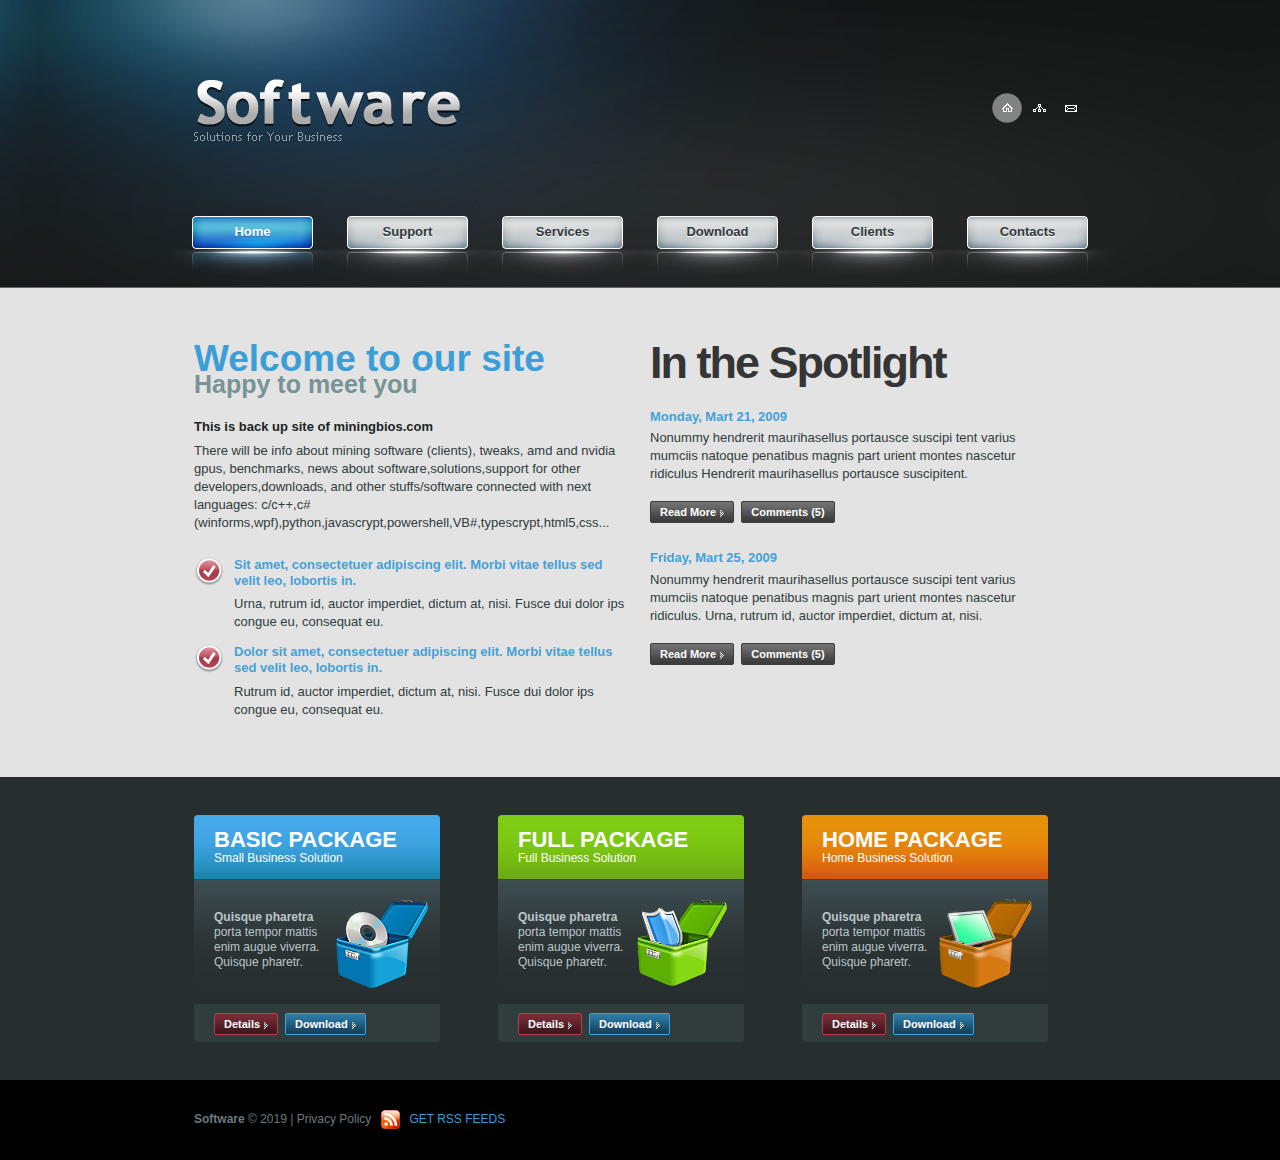
<file: index.html>
<!DOCTYPE html>
<html lang="en">
<head>
  <title></title>
  <meta charset="utf-8">
  <link rel="stylesheet" href="css/reset.css" type="text/css" media="all">
  <link rel="stylesheet" href="css/grid.css" type="text/css" media="all">
  <link rel="stylesheet" href="css/style.css" type="text/css" media="all">
  <!--[if lt IE 7]>
    <script type="text/javascript" src="js/ie_png.js"></script>
    <script type="text/javascript">
        ie_png.fix('.png, .logo img, header nav a, header .extra-navigation a, img.icon');
    </script>
  <![endif]-->
  <!--[if lt IE 9]>
  	<script type="text/javascript" src="js/html5.js"></script>
  <![endif]-->
</head>

<body>
  <!-- header -->
  <header>
    <div class="container_24">
    	<!-- .logo -->
    	<div class="logo">
      	<a href="index.html"><img src="images/logo.png" alt=""></a>
      </div>
    	<!-- /.logo -->
      <!-- .extra-navigation -->
      <ul class="extra-navigation">
      	<li><a href="index.html" class="home current">&nbsp;</a></li>
        <li><a href="#" class="map">&nbsp;</a></li>
        <li><a href="index-5.html" class="mail">&nbsp;</a></li>
      </ul>
      <!-- /.extra-navigation -->
      <nav>
        <ul>
        	<li><a href="index.html" class="current">Home</a></li>
          <li><a href="index-1.html">Support</a></li>
          <li><a href="index-2.html">Services</a></li>
          <li><a href="index-3.html">Download</a></li>
          <li><a href="index-4.html">Clients</a></li>
          <li class="last"><a href="index-5.html">Contacts</a></li>
        </ul>
      </nav>
    </div>
  </header>
  <!-- content -->
  <section id="content">
  	<div class="row-1">
  	  <div class="container_24">
      	<div class="wrapper">
        	<div class="grid_12">
          	<h2>Welcome to our site<span>Happy to meet you</span></h2>
          	<h6>This is back up site of miningbios.com</h6>
          	<p>There will be info about mining software (clients), tweaks, amd and nvidia gpus, benchmarks, news about software,solutions,support for other developers,downloads, and other stuffs/software connected with next languages: c/c++,c# (winforms,wpf),python,javascrypt,powershell,VB#,typescrypt,html5,css...</p>
          	<dl>
              <dt>Sit amet, consectetuer adipiscing elit. Morbi vitae tellus sed velit leo, lobortis in.</dt>
              <dd>Urna, rutrum id, auctor imperdiet, dictum at, nisi. Fusce dui dolor ips congue eu, consequat eu.</dd>
              <dt>Dolor sit amet, consectetuer adipiscing elit. Morbi vitae tellus sed velit leo, lobortis in.</dt>
              <dd>Rutrum id, auctor imperdiet, dictum at, nisi. Fusce dui dolor ips congue eu, consequat eu.</dd>
            </dl>
          </div>
        	<div class="grid_12">
          	<div class="suffix_1">
              <h1>In the Spotlight</h1>
              <ul class="news-list">
              	<li>
                  <h5>Monday, Mart 21, 2009</h5>
                  <p>Nonummy hendrerit maurihasellus portausce suscipi tent varius mumciis natoque penatibus magnis part urient montes nascetur ridiculus Hendrerit maurihasellus portausce suscipitent.</p>
                  <a href="#" class="button"><span>Read More</span></a><a href="#" class="button">Comments (5)</a>
                </li>
                <li>
                  <h5>Friday, Mart 25, 2009</h5>
                  <p>Nonummy hendrerit maurihasellus portausce suscipi tent varius mumciis natoque penatibus magnis part urient montes nascetur ridiculus. Urna, rutrum id, auctor imperdiet, dictum at, nisi.</p>
                  <a href="#" class="button"><span>Read More</span></a><a href="#" class="button">Comments (5)</a>
                </li>
              </ul>
            </div>
          </div>
        </div>
      </div>
  	</div>
  	<div class="row-2">
  	  <div class="container_24">
      	<div class="wrapper">
        	<div class="grid_8">
          	<div class="suffix_1">
            	<!-- .box -->
              <div class="box color1">
                <h3>BASic Package<span>Small Business Solution</span></h3>
                <div class="content">
                  <img src="images/icon1.png" alt="" class="icon">
                  <strong>Quisque pharetra</strong><br />
                  porta tempor mattis enim augue viverra. Quisque pharetr.
                </div>
                <div class="footer">
                  <a href="#" class="button style1"><span>Details</span></a><a href="#" class="button style2"><span>Download</span></a>
                </div>
              </div>
              <!-- /.box -->
            </div>
          </div>
        	<div class="grid_8">
          	<div class="suffix_1">
            	<!-- .box -->
              <div class="box color2">
                <h3>Full Package<span>Full Business Solution</span></h3>
                <div class="content">
                  <img src="images/icon2.png" alt="" class="icon">
                  <strong>Quisque pharetra</strong><br />
                  porta tempor mattis enim augue viverra. Quisque pharetr.
                </div>
                <div class="footer">
                  <a href="#" class="button style1"><span>Details</span></a><a href="#" class="button style2"><span>Download</span></a>
                </div>
              </div>
              <!-- /.box -->
            </div>
          </div>
        	<div class="grid_8">
          	<div class="suffix_1">
            	<!-- .box -->
              <div class="box color3">
                <h3>Home Package<span>Home Business Solution</span></h3>
                <div class="content">
                  <img src="images/icon3.png" alt="" class="icon">
                  <strong>Quisque pharetra</strong><br />
                  porta tempor mattis enim augue viverra. Quisque pharetr.
                </div>
                <div class="footer">
                  <a href="#" class="button style1"><span>Details</span></a><a href="#" class="button style2"><span>Download</span></a>
                </div>
              </div>
              <!-- /.box -->
            </div>
          </div>
        </div>
      </div>
  	</div>
  </section>
  <!-- footer -->
  <footer>
    <div class="container_24">
    	<div class="wrapper">
    	  <div class="grid_24"> <div class="one"><strong>Software</strong> &copy; 2019 | <a href="index-6.html">Privacy Policy</a> &nbsp; <a href="#" class="rss">GET RSS FEEDS</a></div></div>
    	</div>
    </div>
  </footer>
</body>
</html>
</file>
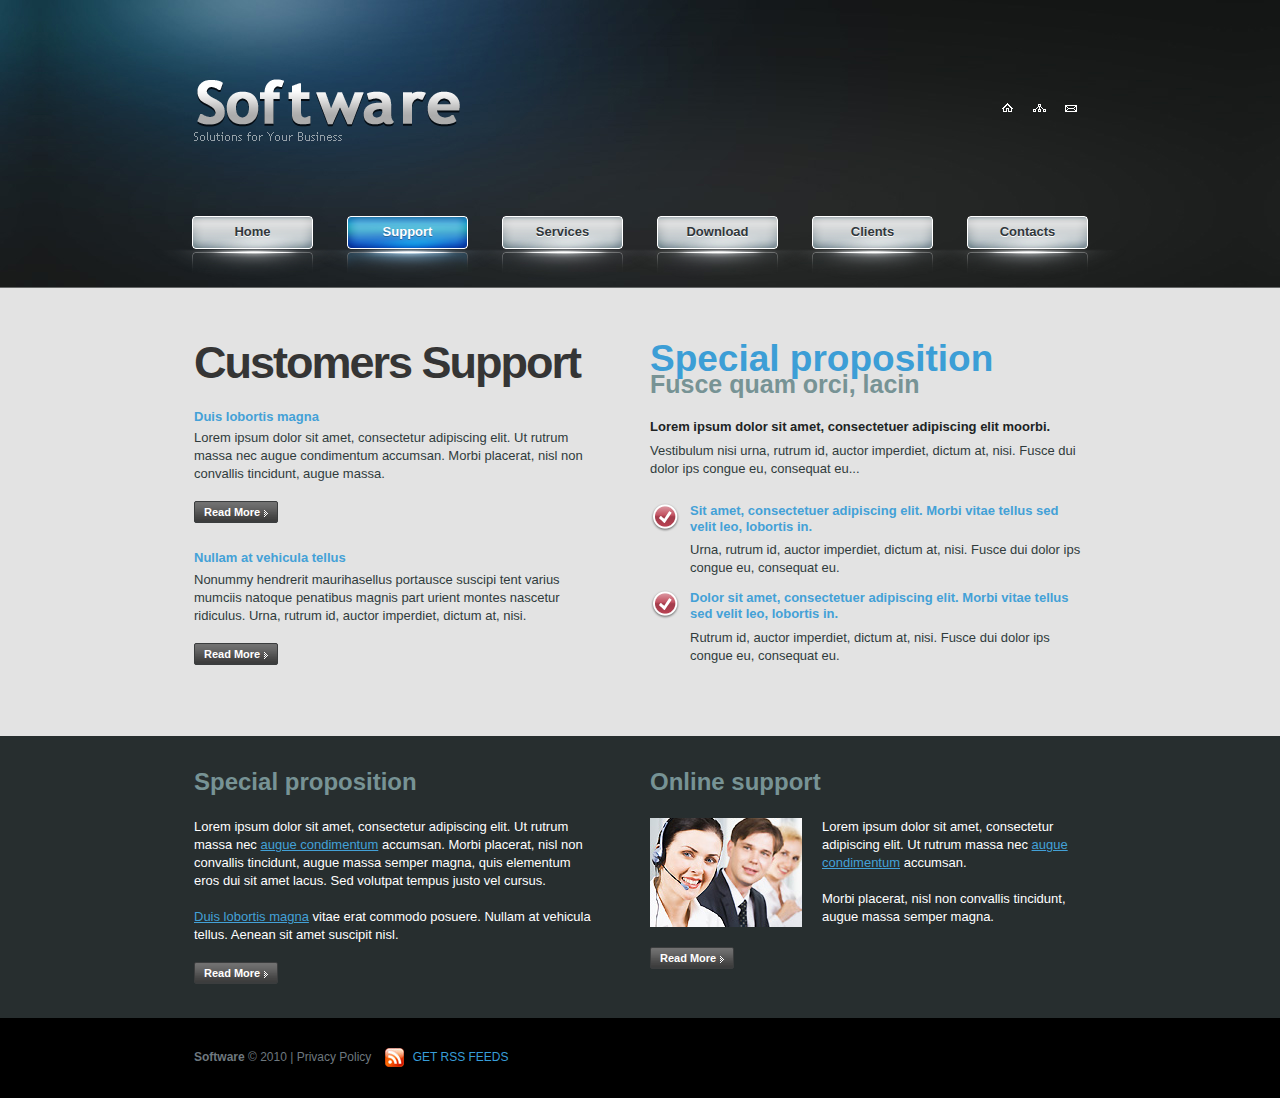
<file: index-1.html>
<!DOCTYPE html>
<html lang="en">
<head>
  <title></title>
  <meta charset="utf-8">
  <link rel="stylesheet" href="css/reset.css" type="text/css" media="all">
  <link rel="stylesheet" href="css/grid.css" type="text/css" media="all">
  <link rel="stylesheet" href="css/style.css" type="text/css" media="all">
  <!--[if lt IE 7]>
    <script type="text/javascript" src="js/ie_png.js"></script>
    <script type="text/javascript">
        ie_png.fix('.png, .logo img, header nav a, header .extra-navigation a, img.icon');
    </script>
  <![endif]-->
  <!--[if lt IE 9]>
  	<script type="text/javascript" src="js/html5.js"></script>
  <![endif]-->
</head>

<body>
  <!-- header -->
  <header>
    <div class="container_24">
    	<!-- .logo -->
    	<div class="logo">
      	<a href="index.html"><img src="images/logo.png" alt=""></a>
      </div>
    	<!-- /.logo -->
      <!-- .extra-navigation -->
      <ul class="extra-navigation">
      	<li><a href="index.html" class="home">&nbsp;</a></li>
        <li><a href="#" class="map">&nbsp;</a></li>
        <li><a href="index-5.html" class="mail">&nbsp;</a></li>
      </ul>
      <!-- /.extra-navigation -->
      <nav>
        <ul>
        	<li><a href="index.html">Home</a></li>
          <li><a href="index-1.html" class="current">Support</a></li>
          <li><a href="index-2.html">Services</a></li>
          <li><a href="index-3.html">Download</a></li>
          <li><a href="index-4.html">Clients</a></li>
          <li class="last"><a href="index-5.html">Contacts</a></li>
        </ul>
      </nav>
    </div>
  </header>
  <!-- content -->
  <section id="content">
  	<div class="row-1">
  	  <div class="container_24">
      	<div class="wrapper">
        	<div class="grid_12">
          	<div class="suffix_1">
              <h1>Customers Support</h1>
              <ul class="news-list">
              	<li>
                  <h5>Duis lobortis magna</h5>
                  <p>Lorem ipsum dolor sit amet, consectetur adipiscing elit. Ut rutrum massa nec augue condimentum accumsan. Morbi placerat, nisl non convallis tincidunt, augue massa.</p>
                  <a href="#" class="button"><span>Read More</span></a>
                </li>
                <li>
                  <h5>Nullam at vehicula tellus</h5>
                  <p>Nonummy hendrerit maurihasellus portausce suscipi tent varius mumciis natoque penatibus magnis part urient montes nascetur ridiculus. Urna, rutrum id, auctor imperdiet, dictum at, nisi.</p>
                  <a href="#" class="button"><span>Read More</span></a>
                </li>
              </ul>
            </div>
          </div>
          <div class="grid_12">
          	<h2>Special proposition<span>Fusce quam orci, lacin</span></h2>
            <h6>Lorem ipsum dolor sit amet, consectetuer adipiscing elit moorbi.</h6>
            <p>Vestibulum nisi urna, rutrum id, auctor imperdiet, dictum at, nisi. Fusce dui dolor ips congue eu, consequat eu...</p>
            <dl>
              <dt>Sit amet, consectetuer adipiscing elit. Morbi vitae tellus sed velit leo, lobortis in.</dt>
              <dd>Urna, rutrum id, auctor imperdiet, dictum at, nisi. Fusce dui dolor ips congue eu, consequat eu.</dd>
              <dt>Dolor sit amet, consectetuer adipiscing elit. Morbi vitae tellus sed velit leo, lobortis in.</dt>
              <dd>Rutrum id, auctor imperdiet, dictum at, nisi. Fusce dui dolor ips congue eu, consequat eu.</dd>
            </dl>
          </div>
        </div>
      </div>
  	</div>
  	<div class="row-2">
  	  <div class="container_24">
      	<div class="wrapper">
      	  <div class="grid_12">
          	<div class="suffix_1">
              <h3>Special proposition</h3>
              <p>Lorem ipsum dolor sit amet, consectetur adipiscing elit. Ut rutrum massa nec <a href="#">augue condimentum</a> accumsan. Morbi placerat, nisl non convallis tincidunt, augue massa semper magna, quis elementum eros dui sit amet lacus. Sed volutpat tempus justo vel cursus.</p> 
              <p><a href="#">Duis lobortis magna</a> vitae erat commodo posuere. Nullam at vehicula tellus. Aenean sit amet suscipit nisl. </p>
              <a href="#" class="button"><span>Read More</span></a>
            </div>
          </div>
      	  <div class="grid_12">
          	<h3>Online support</h3>
            <!-- .img-box -->
            <div class="img-box">
            	<img src="images/2page-img1.jpg" alt="">
              <p>Lorem ipsum dolor sit amet, consectetur adipiscing elit. Ut rutrum massa nec <a href="#">augue condimentum</a> accumsan.</p>
              Morbi placerat, nisl non convallis tincidunt, augue massa semper magna.
            </div>
            <!-- /.img-box -->
            <a href="#" class="button"><span>Read More</span></a>
          </div>
      	</div>
      </div>
  	</div>
  </section>
  <!-- footer -->
  <footer>
    <div class="container_24">
    	<div class="wrapper">
    	    <div class="grid_24"> <div class="one">
        	<strong>Software</strong> &copy; 2010 | <a href="index-6.html">Privacy Policy</a> &nbsp; &nbsp;<a href="#" class="rss">GET RSS FEEDS</a>
        </div></div>
    	</div>
    </div>
  </footer>
</body>
</html>
</file>
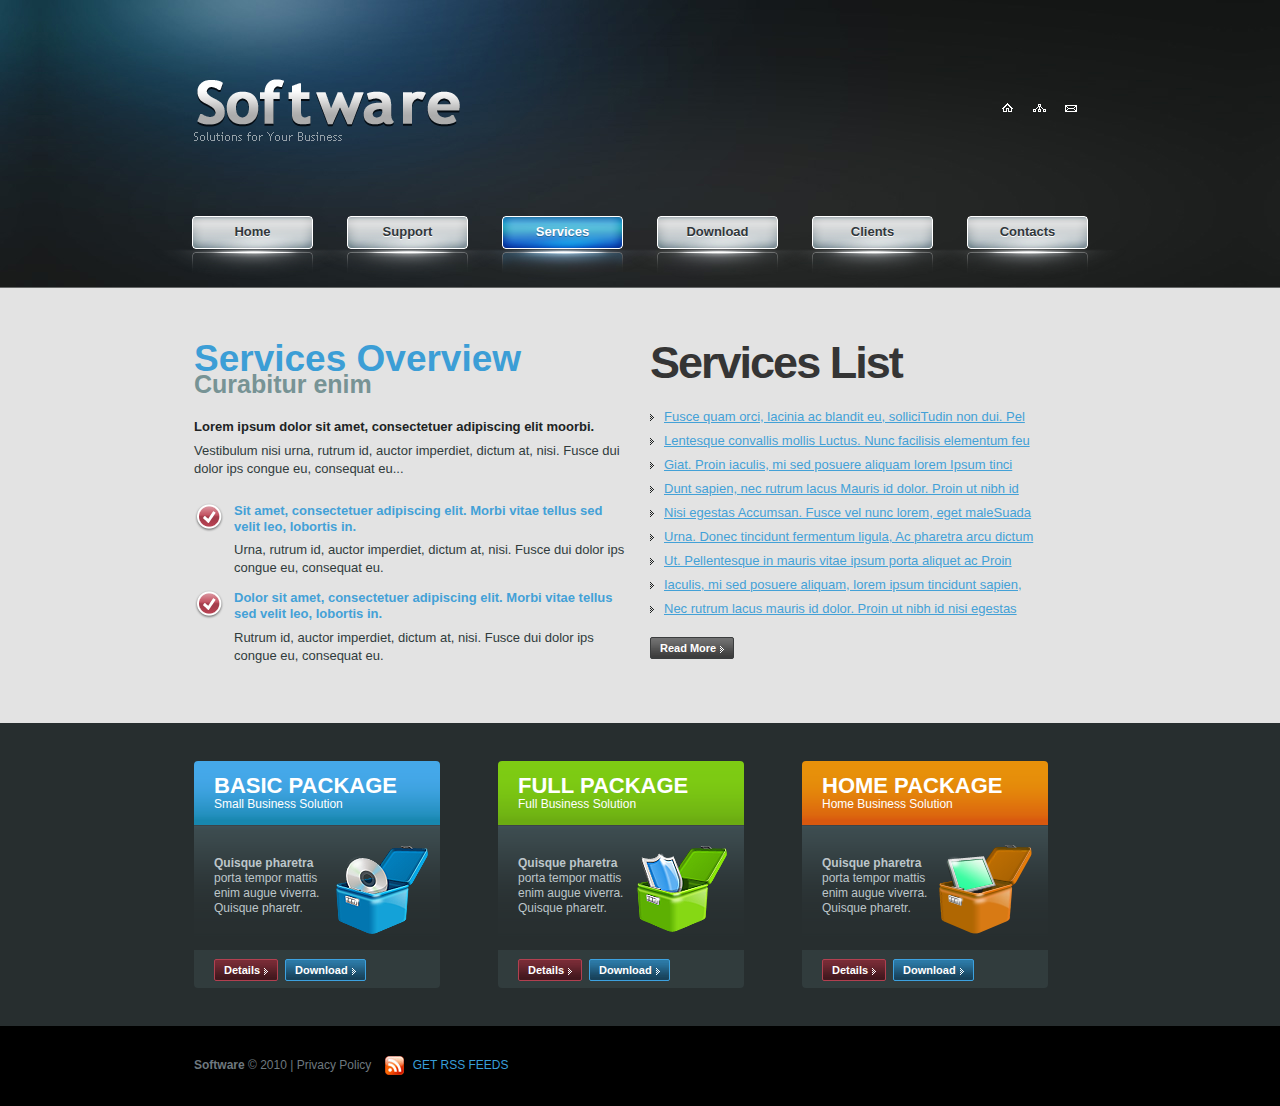
<file: index-2.html>
<!DOCTYPE html>
<html lang="en">
<head>
  <title></title>
  <meta charset="utf-8">
  <link rel="stylesheet" href="css/reset.css" type="text/css" media="all">
  <link rel="stylesheet" href="css/grid.css" type="text/css" media="all">
  <link rel="stylesheet" href="css/style.css" type="text/css" media="all">
  <!--[if lt IE 7]>
    <script type="text/javascript" src="js/ie_png.js"></script>
    <script type="text/javascript">
        ie_png.fix('.png, .logo img, header nav a, header .extra-navigation a, img.icon');
    </script>
  <![endif]-->
  <!--[if lt IE 9]>
  	<script type="text/javascript" src="js/html5.js"></script>
  <![endif]-->
</head>

<body>
  <!-- header -->
  <header>
    <div class="container_24">
    	<!-- .logo -->
    	<div class="logo">
      	<a href="index.html"><img src="images/logo.png" alt=""></a>
      </div>
    	<!-- /.logo -->
      <!-- .extra-navigation -->
      <ul class="extra-navigation">
      	<li><a href="index.html" class="home">&nbsp;</a></li>
        <li><a href="#" class="map">&nbsp;</a></li>
        <li><a href="index-5.html" class="mail">&nbsp;</a></li>
      </ul>
      <!-- /.extra-navigation -->
      <nav>
        <ul>
        	<li><a href="index.html">Home</a></li>
          <li><a href="index-1.html">Support</a></li>
          <li><a href="index-2.html" class="current">Services</a></li>
          <li><a href="index-3.html">Download</a></li>
          <li><a href="index-4.html">Clients</a></li>
          <li class="last"><a href="index-5.html">Contacts</a></li>
        </ul>
      </nav>
    </div>
  </header>
  <!-- content -->
  <section id="content">
  	<div class="row-1">
  	  <div class="container_24">
      	<div class="wrapper">
        	<div class="grid_12">
          	<h2>Services Overview<span>Curabitur enim</span></h2>
            <h6>Lorem ipsum dolor sit amet, consectetuer adipiscing elit moorbi.</h6>
            <p>Vestibulum nisi urna, rutrum id, auctor imperdiet, dictum at, nisi. Fusce dui dolor ips congue eu, consequat eu...</p>
            <dl>
              <dt>Sit amet, consectetuer adipiscing elit. Morbi vitae tellus sed velit leo, lobortis in.</dt>
              <dd>Urna, rutrum id, auctor imperdiet, dictum at, nisi. Fusce dui dolor ips congue eu, consequat eu.</dd>
              <dt>Dolor sit amet, consectetuer adipiscing elit. Morbi vitae tellus sed velit leo, lobortis in.</dt>
              <dd>Rutrum id, auctor imperdiet, dictum at, nisi. Fusce dui dolor ips congue eu, consequat eu.</dd>
            </dl>
          </div>
        	<div class="grid_12">
          	<div class="suffix_1">
              <h1>Services List</h1>
              <ul class="list1">
              	<li><a href="#">Fusce quam orci, lacinia ac blandit eu, solliciTudin non dui. Pel</a></li>
                <li><a href="#">Lentesque convallis mollis Luctus. Nunc facilisis elementum feu</a></li>
                <li><a href="#">Giat. Proin iaculis, mi sed posuere aliquam lorem Ipsum tinci</a></li>
                <li><a href="#">Dunt sapien, nec rutrum lacus Mauris id dolor. Proin ut nibh id</a></li>
                <li><a href="#">Nisi egestas Accumsan. Fusce vel nunc lorem, eget maleSuada</a></li>
                <li><a href="#">Urna. Donec tincidunt fermentum ligula, Ac pharetra arcu dictum</a></li>
                <li><a href="#">Ut. Pellentesque in mauris vitae ipsum porta aliquet ac Proin</a></li>
                <li><a href="#">Iaculis, mi sed posuere aliquam, lorem ipsum tincidunt sapien,</a></li>
                <li><a href="#">Nec rutrum lacus mauris id dolor. Proin ut nibh id nisi egestas</a></li>
              </ul>
              <a href="#" class="button"><span>Read More</span></a>
            </div>
          </div>
        </div>
      </div>
  	</div>
  	<div class="row-2">
  	  <div class="container_24">
      	<div class="wrapper">
        	<div class="grid_8">
          	<div class="suffix_1">
            	<!-- .box -->
              <div class="box color1">
                <h3>BASic Package<span>Small Business Solution</span></h3>
                <div class="content">
                  <img src="images/icon1.png" alt="" class="icon">
                  <strong>Quisque pharetra</strong><br />
                  porta tempor mattis enim augue viverra. Quisque pharetr.
                </div>
                <div class="footer">
                  <a href="#" class="button style1"><span>Details</span></a><a href="#" class="button style2"><span>Download</span></a>
                </div>
              </div>
              <!-- /.box -->
            </div>
          </div>
        	<div class="grid_8">
          	<div class="suffix_1">
            	<!-- .box -->
              <div class="box color2">
                <h3>Full Package<span>Full Business Solution</span></h3>
                <div class="content">
                  <img src="images/icon2.png" alt="" class="icon">
                  <strong>Quisque pharetra</strong><br />
                  porta tempor mattis enim augue viverra. Quisque pharetr.
                </div>
                <div class="footer">
                  <a href="#" class="button style1"><span>Details</span></a><a href="#" class="button style2"><span>Download</span></a>
                </div>
              </div>
              <!-- /.box -->
            </div>
          </div>
        	<div class="grid_8">
          	<div class="suffix_1">
            	<!-- .box -->
              <div class="box color3">
                <h3>Home Package<span>Home Business Solution</span></h3>
                <div class="content">
                  <img src="images/icon3.png" alt="" class="icon">
                  <strong>Quisque pharetra</strong><br />
                  porta tempor mattis enim augue viverra. Quisque pharetr.
                </div>
                <div class="footer">
                  <a href="#" class="button style1"><span>Details</span></a><a href="#" class="button style2"><span>Download</span></a>
                </div>
              </div>
              <!-- /.box -->
            </div>
          </div>
        </div>
      </div>
  	</div>
  </section>
  <!-- footer -->
  <footer>
    <div class="container_24">
    	<div class="wrapper">
    	  <div class="grid_24"> <div class="one">
        	<strong>Software</strong> &copy; 2010 | <a href="index-6.html">Privacy Policy</a> &nbsp; &nbsp;<a href="#" class="rss">GET RSS FEEDS</a>
        </div></div>
    	</div>
    </div>
  </footer>
</body>
</html>
</file>
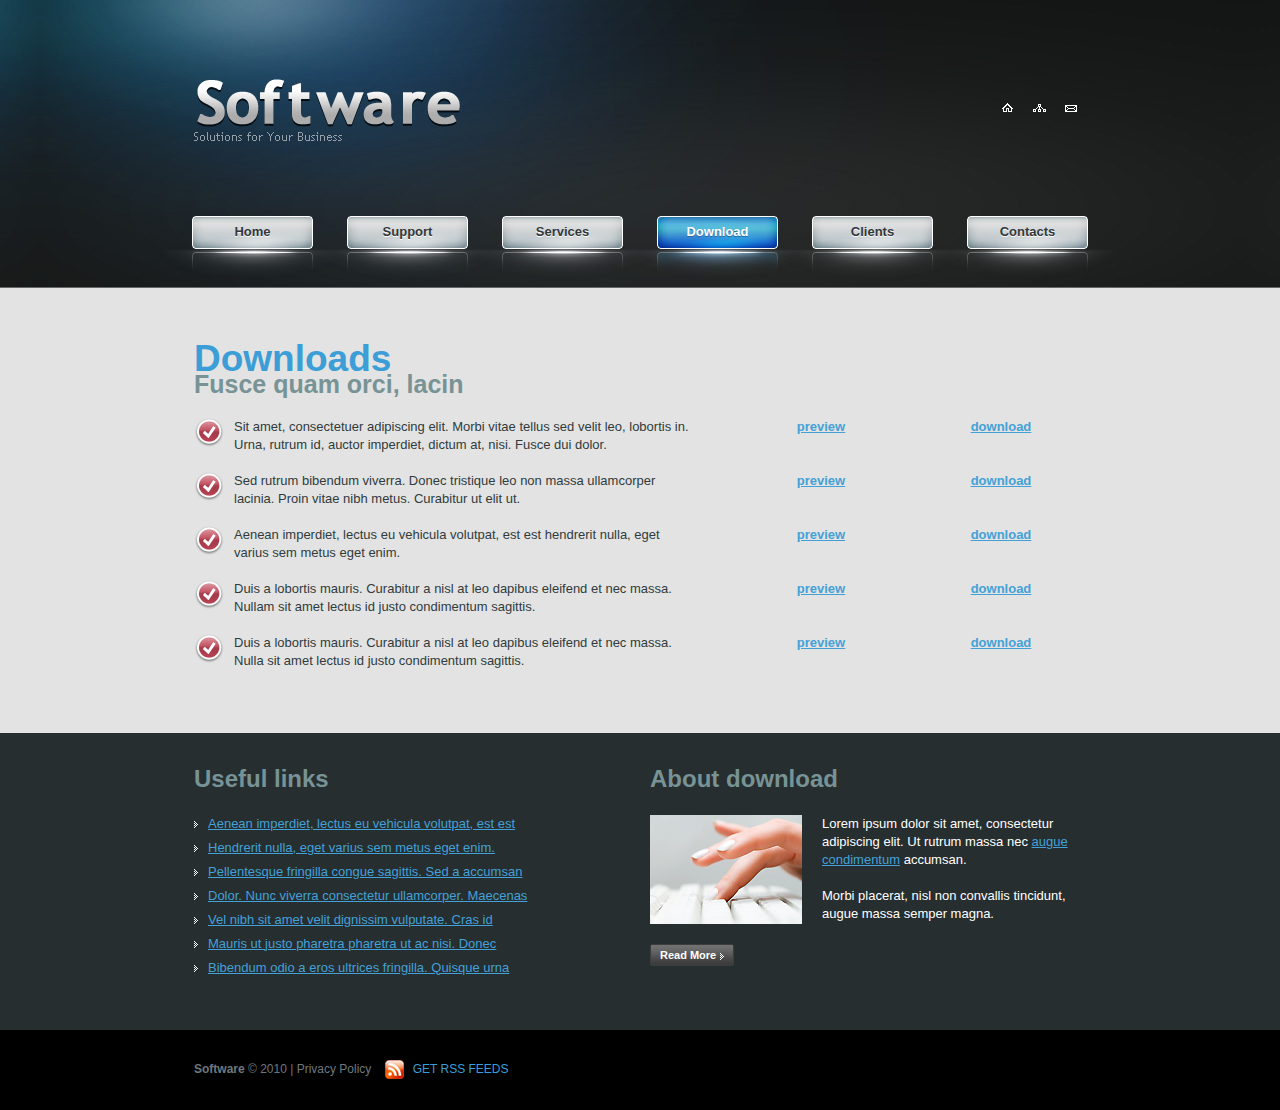
<file: index-3.html>
<!DOCTYPE html>
<html lang="en">
<head>
  <title></title>
  <meta charset="utf-8">
  <link rel="stylesheet" href="css/reset.css" type="text/css" media="all">
  <link rel="stylesheet" href="css/grid.css" type="text/css" media="all">
  <link rel="stylesheet" href="css/style.css" type="text/css" media="all">
  <!--[if lt IE 7]>
    <script type="text/javascript" src="js/ie_png.js"></script>
    <script type="text/javascript">
        ie_png.fix('.png, .logo img, header nav a, header .extra-navigation a, img.icon');
    </script>
  <![endif]-->
  <!--[if lt IE 9]>
  	<script type="text/javascript" src="js/html5.js"></script>
  <![endif]-->
</head>

<body>
  <!-- header -->
  <header>
    <div class="container_24">
    	<!-- .logo -->
    	<div class="logo">
      	<a href="index.html"><img src="images/logo.png" alt=""></a>
      </div>
    	<!-- /.logo -->
      <!-- .extra-navigation -->
      <ul class="extra-navigation">
      	<li><a href="index.html" class="home">&nbsp;</a></li>
        <li><a href="#" class="map">&nbsp;</a></li>
        <li><a href="index-5.html" class="mail">&nbsp;</a></li>
      </ul>
      <!-- /.extra-navigation -->
      <nav>
        <ul>
        	<li><a href="index.html">Home</a></li>
          <li><a href="index-1.html">Support</a></li>
          <li><a href="index-2.html">Services</a></li>
          <li><a href="index-3.html" class="current">Download</a></li>
          <li><a href="index-4.html">Clients</a></li>
          <li class="last"><a href="index-5.html">Contacts</a></li>
        </ul>
      </nav>
    </div>
  </header>
  <!-- content -->
  <section id="content">
  	<div class="row-1">
  	  <div class="container_24">
      	<div class="wrapper">
        	<div class="grid_24">
          	<h2>Downloads<span>Fusce quam orci, lacin</span></h2>
            <table class="downloads">
              <tr>
                <td class="cell-1">Sit amet, consectetuer adipiscing elit. Morbi vitae tellus sed velit leo, lobortis in. Urna, rutrum id, auctor imperdiet, dictum at, nisi. Fusce dui dolor.</td>
                <td class="cell-2"><a href="#">preview</a></td>
                <td class="cell-3"><a href="#">download</a></td>
              </tr>
              <tr>
                <td class="cell-1">Sed rutrum bibendum viverra. Donec tristique leo non massa ullamcorper lacinia. Proin vitae nibh metus. Curabitur ut elit ut.</td>
                <td class="cell-2"><a href="#">preview</a></td>
                <td class="cell-3"><a href="#">download</a></td>
              </tr>
              <tr>
                <td class="cell-1">Aenean imperdiet, lectus eu vehicula volutpat, est est hendrerit nulla, eget varius sem metus eget enim. </td>
                <td class="cell-2"><a href="#">preview</a></td>
                <td class="cell-3"><a href="#">download</a></td>
              </tr>
              <tr>
                <td class="cell-1">Duis a lobortis mauris. Curabitur a nisl at leo dapibus eleifend et nec massa. Nullam sit amet lectus id justo condimentum sagittis.</td>
                <td class="cell-2"><a href="#">preview</a></td>
                <td class="cell-3"><a href="#">download</a></td>
              </tr>
              <tr>
                <td class="cell-1">Duis a lobortis mauris. Curabitur a nisl at leo dapibus eleifend et nec massa. Nulla sit amet lectus id justo condimentum sagittis.</td>
                <td class="cell-2"><a href="#">preview</a></td>
                <td class="cell-3"><a href="#">download</a></td>
              </tr>
            </table>
          </div>
        </div>
      </div>
  	</div>
  	<div class="row-2">
  	  <div class="container_24">
      	<div class="wrapper">
      	  <div class="grid_12">
          	<div class="suffix_1">
              <h3>Useful links</h3>
              <ul class="list1">
              	<li><a href="#">Aenean imperdiet, lectus eu vehicula volutpat, est est</a></li> 
                <li><a href="#">Hendrerit nulla, eget varius sem metus eget enim.</a></li>
                <li><a href="#">Pellentesque fringilla congue sagittis. Sed a accumsan</a></li>
                <li><a href="#">Dolor. Nunc viverra consectetur ullamcorper. Maecenas</a></li>
                <li><a href="#">Vel nibh sit amet velit dignissim vulputate. Cras id</a></li>
                <li><a href="#">Mauris ut justo pharetra pharetra ut ac nisi. Donec</a></li>
                <li><a href="#">Bibendum odio a eros ultrices fringilla. Quisque urna</a></li> 
              </ul>
            </div>
          </div>
      	  <div class="grid_12">
          	<h3>About download</h3>
            <!-- .img-box -->
            <div class="img-box">
            	<img src="images/4page-img1.jpg" alt="">
              <p>Lorem ipsum dolor sit amet, consectetur adipiscing elit. Ut rutrum massa nec <a href="#">augue condimentum</a> accumsan.</p>
              Morbi placerat, nisl non convallis tincidunt, augue massa semper magna.
            </div>
            <!-- /.img-box -->
            <a href="#" class="button"><span>Read More</span></a>
          </div>
      	</div>
      </div>
  	</div>
  </section>
  <!-- footer -->
  <footer>
    <div class="container_24">
    	<div class="wrapper">
    	    <div class="grid_24"> <div class="one">
        	<strong>Software</strong> &copy; 2010 | <a href="index-6.html">Privacy Policy</a> &nbsp; &nbsp;<a href="#" class="rss">GET RSS FEEDS</a>
        </div></div>
    	</div>
    </div>
  </footer>
</body>
</html>
</file>
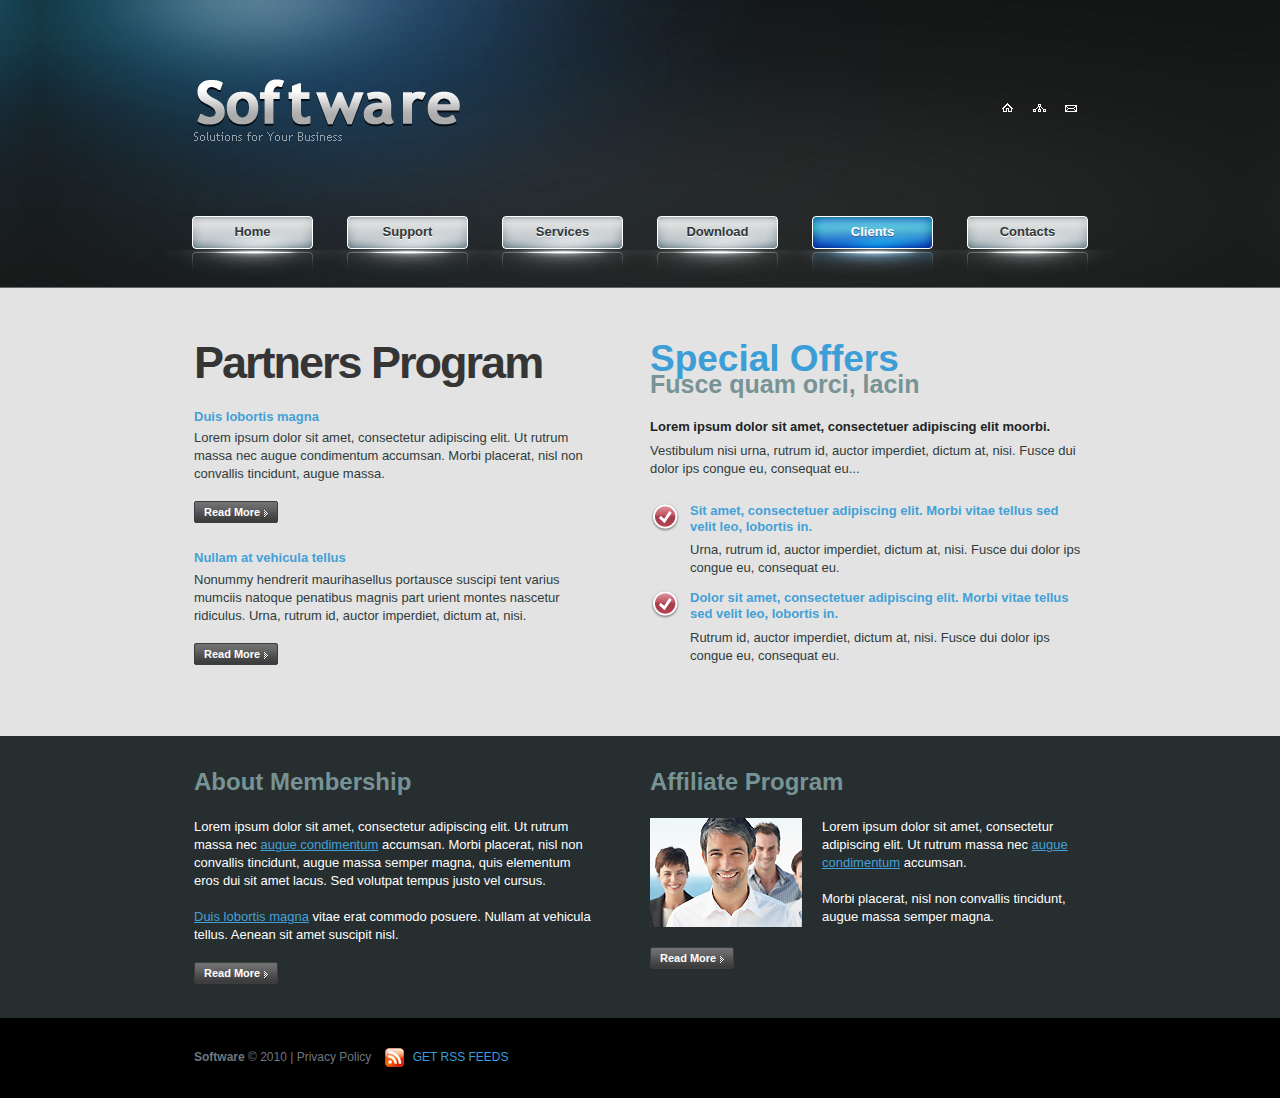
<file: index-4.html>
<!DOCTYPE html>
<html lang="en">
<head>
  <title></title>
  <meta charset="utf-8">
  <link rel="stylesheet" href="css/reset.css" type="text/css" media="all">
  <link rel="stylesheet" href="css/grid.css" type="text/css" media="all">
  <link rel="stylesheet" href="css/style.css" type="text/css" media="all">
  <!--[if lt IE 7]>
    <script type="text/javascript" src="js/ie_png.js"></script>
    <script type="text/javascript">
        ie_png.fix('.png, .logo img, header nav a, header .extra-navigation a, img.icon');
    </script>
  <![endif]-->
  <!--[if lt IE 9]>
  	<script type="text/javascript" src="js/html5.js"></script>
  <![endif]-->
</head>

<body>
  <!-- header -->
  <header>
    <div class="container_24">
    	<!-- .logo -->
    	<div class="logo">
      	<a href="index.html"><img src="images/logo.png" alt=""></a>
      </div>
    	<!-- /.logo -->
      <!-- .extra-navigation -->
      <ul class="extra-navigation">
      	<li><a href="index.html" class="home">&nbsp;</a></li>
        <li><a href="#" class="map">&nbsp;</a></li>
        <li><a href="index-5.html" class="mail">&nbsp;</a></li>
      </ul>
      <!-- /.extra-navigation -->
      <nav>
        <ul>
        	<li><a href="index.html">Home</a></li>
          <li><a href="index-1.html">Support</a></li>
          <li><a href="index-2.html">Services</a></li>
          <li><a href="index-3.html">Download</a></li>
          <li><a href="index-4.html" class="current">Clients</a></li>
          <li class="last"><a href="index-5.html">Contacts</a></li>
        </ul>
      </nav>
    </div>
  </header>
  <!-- content -->
  <section id="content">
  	<div class="row-1">
  	  <div class="container_24">
      	<div class="wrapper">
        	<div class="grid_12">
          	<div class="suffix_1">
              <h1>Partners Program</h1>
              <ul class="news-list">
              	<li>
                  <h5>Duis lobortis magna</h5>
                  <p>Lorem ipsum dolor sit amet, consectetur adipiscing elit. Ut rutrum massa nec augue condimentum accumsan. Morbi placerat, nisl non convallis tincidunt, augue massa.</p>
                  <a href="#" class="button"><span>Read More</span></a>
                </li>
                <li>
                  <h5>Nullam at vehicula tellus</h5>
                  <p>Nonummy hendrerit maurihasellus portausce suscipi tent varius mumciis natoque penatibus magnis part urient montes nascetur ridiculus. Urna, rutrum id, auctor imperdiet, dictum at, nisi.</p>
                  <a href="#" class="button"><span>Read More</span></a>
                </li>
              </ul>
            </div>
          </div>
          <div class="grid_12">
          	<h2>Special Offers<span>Fusce quam orci, lacin</span></h2>
            <h6>Lorem ipsum dolor sit amet, consectetuer adipiscing elit moorbi.</h6>
            <p>Vestibulum nisi urna, rutrum id, auctor imperdiet, dictum at, nisi. Fusce dui dolor ips congue eu, consequat eu...</p>
            <dl>
              <dt>Sit amet, consectetuer adipiscing elit. Morbi vitae tellus sed velit leo, lobortis in.</dt>
              <dd>Urna, rutrum id, auctor imperdiet, dictum at, nisi. Fusce dui dolor ips congue eu, consequat eu.</dd>
              <dt>Dolor sit amet, consectetuer adipiscing elit. Morbi vitae tellus sed velit leo, lobortis in.</dt>
              <dd>Rutrum id, auctor imperdiet, dictum at, nisi. Fusce dui dolor ips congue eu, consequat eu.</dd>
            </dl>
          </div>
        </div>
      </div>
  	</div>
  	<div class="row-2">
  	  <div class="container_24">
      	<div class="wrapper">
      	  <div class="grid_12">
          	<div class="suffix_1">
              <h3>About Membership</h3>
              <p>Lorem ipsum dolor sit amet, consectetur adipiscing elit. Ut rutrum massa nec <a href="#">augue condimentum</a> accumsan. Morbi placerat, nisl non convallis tincidunt, augue massa semper magna, quis elementum eros dui sit amet lacus. Sed volutpat tempus justo vel cursus.</p> 
              <p><a href="#">Duis lobortis magna</a> vitae erat commodo posuere. Nullam at vehicula tellus. Aenean sit amet suscipit nisl. </p>
              <a href="#" class="button"><span>Read More</span></a>
            </div>
          </div>
      	  <div class="grid_12">
          	<h3>Affiliate Program</h3>
            <!-- .img-box -->
            <div class="img-box">
            	<img src="images/5page-img1.jpg" alt="">
              <p>Lorem ipsum dolor sit amet, consectetur adipiscing elit. Ut rutrum massa nec <a href="#">augue condimentum</a> accumsan.</p>
              Morbi placerat, nisl non convallis tincidunt, augue massa semper magna.
            </div>
            <!-- /.img-box -->
            <a href="#" class="button"><span>Read More</span></a>
          </div>
      	</div>
      </div>
  	</div>
  </section>
  <!-- footer -->
  <footer>
    <div class="container_24">
    	<div class="wrapper">
    	  <div class="grid_24"> <div class="one">
        	<strong>Software</strong> &copy; 2010 | <a href="index-6.html">Privacy Policy</a> &nbsp; &nbsp;<a href="#" class="rss">GET RSS FEEDS</a>
        </div></div>
    	</div>
    </div>
  </footer>
</body>
</html>
</file>
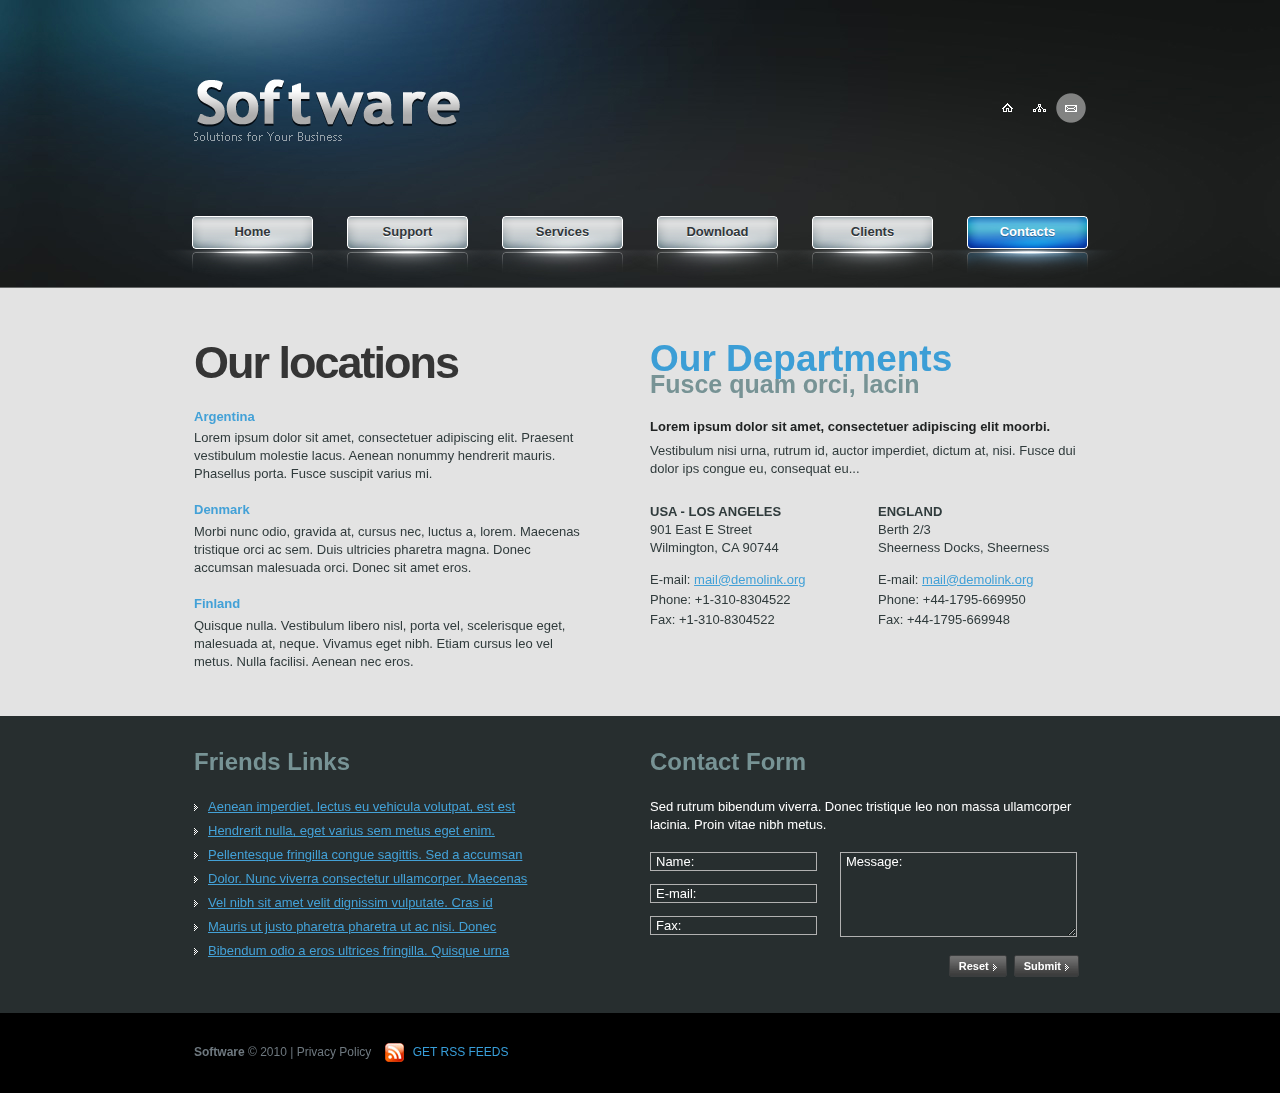
<file: index-5.html>
<!DOCTYPE html>
<html lang="en">
<head>
  <title></title>
  <meta charset="utf-8">
  <link rel="stylesheet" href="css/reset.css" type="text/css" media="all">
  <link rel="stylesheet" href="css/grid.css" type="text/css" media="all">
  <link rel="stylesheet" href="css/style.css" type="text/css" media="all">
  <!--[if lt IE 7]>
    <script type="text/javascript" src="js/ie_png.js"></script>
    <script type="text/javascript">
        ie_png.fix('.png, .logo img, header nav a, header .extra-navigation a, img.icon');
    </script>
  <![endif]-->
  <!--[if lt IE 9]>
  	<script type="text/javascript" src="js/html5.js"></script>
  <![endif]-->
</head>

<body>
  <!-- header -->
  <header>
    <div class="container_24">
    	<!-- .logo -->
    	<div class="logo">
      	<a href="index.html"><img src="images/logo.png" alt=""></a>
      </div>
    	<!-- /.logo -->
      <!-- .extra-navigation -->
      <ul class="extra-navigation">
      	<li><a href="index.html" class="home">&nbsp;</a></li>
        <li><a href="#" class="map">&nbsp;</a></li>
        <li><a href="index-5.html" class="mail current">&nbsp;</a></li>
      </ul>
      <!-- /.extra-navigation -->
      <nav>
        <ul>
        	<li><a href="index.html">Home</a></li>
          <li><a href="index-1.html">Support</a></li>
          <li><a href="index-2.html">Services</a></li>
          <li><a href="index-3.html">Download</a></li>
          <li><a href="index-4.html">Clients</a></li>
          <li class="last"><a href="index-5.html" class="current">Contacts</a></li>
        </ul>
      </nav>
    </div>
  </header>
  <!-- content -->
  <section id="content">
  	<div class="row-1">
  	  <div class="container_24">
      	<div class="wrapper">
        	<div class="grid_12">
          	<div class="suffix_1">
              <h1>Our locations</h1>
              <h5>Argentina</h5>
              <p>Lorem ipsum dolor sit amet, consectetuer adipiscing elit. Praesent vestibulum molestie lacus. Aenean nonummy hendrerit mauris. Phasellus porta. Fusce suscipit varius mi.</p>
              <h5>Denmark</h5> 
              <p>Morbi nunc odio, gravida at, cursus nec, luctus a, lorem. Maecenas tristique orci ac sem. Duis ultricies pharetra magna. Donec accumsan malesuada orci. Donec sit amet eros.</p>
              <h5>Finland</h5> 
              Quisque nulla. Vestibulum libero nisl, porta vel, scelerisque eget, malesuada at, neque. Vivamus eget nibh. Etiam cursus leo vel metus. Nulla facilisi. Aenean nec eros. 
            </div>
          </div>
          <div class="grid_12">
          	<h2>Our Departments<span>Fusce quam orci, lacin</span></h2>
            <h6>Lorem ipsum dolor sit amet, consectetuer adipiscing elit moorbi.</h6>
            <p>Vestibulum nisi urna, rutrum id, auctor imperdiet, dictum at, nisi. Fusce dui dolor ips congue eu, consequat eu...</p>
            <div class="wrapper">
            	<div class="grid_6 alpha">
              	<dl class="address">
                	<dt><strong>USA - LOS ANGELES</strong><br />
                  901 East E Street<br />
                  Wilmington, CA 90744</dt>
                  <dd>E-mail: <a href="#">mail@demolink.org</a></dd>
                  <dd>Phone: +1-310-8304522</dd>
                  <dd>Fax: +1-310-8304522</dd>
                </dl>
              </div>
            	<div class="grid_6 omega">
              	<dl class="address">
                	<dt><strong>ENGLAND</strong><br />
                  Berth 2/3<br />
                  Sheerness Docks, Sheerness</dt>
                  <dd>E-mail: <a href="#">mail@demolink.org</a></dd>
                  <dd>Phone: +44-1795-669950</dd>
                  <dd>Fax: +44-1795-669948</dd>
                </dl>
              </div>
            </div>
          </div>
        </div>
      </div>
  	</div>
  	<div class="row-2">
  	  <div class="container_24">
      	<div class="wrapper">
      	  <div class="grid_12">
          	<div class="suffix_1">
              <h3>Friends Links</h3>
              <ul class="list1">
              	<li><a href="#">Aenean imperdiet, lectus eu vehicula volutpat, est est</a></li> 
                <li><a href="#">Hendrerit nulla, eget varius sem metus eget enim.</a></li>
                <li><a href="#">Pellentesque fringilla congue sagittis. Sed a accumsan</a></li>
                <li><a href="#">Dolor. Nunc viverra consectetur ullamcorper. Maecenas</a></li>
                <li><a href="#">Vel nibh sit amet velit dignissim vulputate. Cras id</a></li>
                <li><a href="#">Mauris ut justo pharetra pharetra ut ac nisi. Donec</a></li>
                <li><a href="#">Bibendum odio a eros ultrices fringilla. Quisque urna</a></li> 
              </ul>
            </div>
          </div>
      	  <div class="grid_12">
          	<h3>Contact Form</h3>
            <p>Sed rutrum bibendum viverra. Donec tristique leo non massa ullamcorper lacinia. Proin vitae nibh metus.</p>
            <form action="" id="contacts-form">
              <fieldset>
                <div class="grid_5 alpha">
                  <label>
                    <input type="text" value="Name:" onfocus="if(this.value=='Name:') this.value='';" onblur="if(this.value=='') this.value='Name:';" />
                  </label>
                  <label>
                    <input type="text" value="E-mail:" onfocus="if(this.value=='E-mail:') this.value='';" onblur="if(this.value=='') this.value='E-mail:';" />
                  </label>
                  <label>
                    <input type="text" value="Fax:" onfocus="if(this.value=='Fax:') this.value='';" onblur="if(this.value=='') this.value='Fax:';" />
                  </label>
                </div>
                <div class="grid_7 omega">
                  <textarea onfocus="if(this.value=='Message:') this.value='';" onblur="if(this.value=='') this.value='Message:';">Message:</textarea>
                  <div class="wrapper alignright">
                    <a href="#" class="button" onclick="document.getElementById('contacts-form').reset()"><span>Reset</span></a><a href="#" class="button" onclick="document.getElementById('contacts-form').submit()"><span>Submit</span></a>
                  </div>
                </div>
              </fieldset>
            </form>
          </div>
      	</div>
      </div>
  	</div>
  </section>
  <!-- footer -->
  <footer>
    <div class="container_24">
    	<div class="wrapper">
    	    <div class="grid_24"> <div class="one">
        	<strong>Software</strong> &copy; 2010 | <a href="index-6.html">Privacy Policy</a> &nbsp; &nbsp;<a href="#" class="rss">GET RSS FEEDS</a>
        </div></div>
    	</div>
    </div>
  </footer>
</body>
</html>
</file>
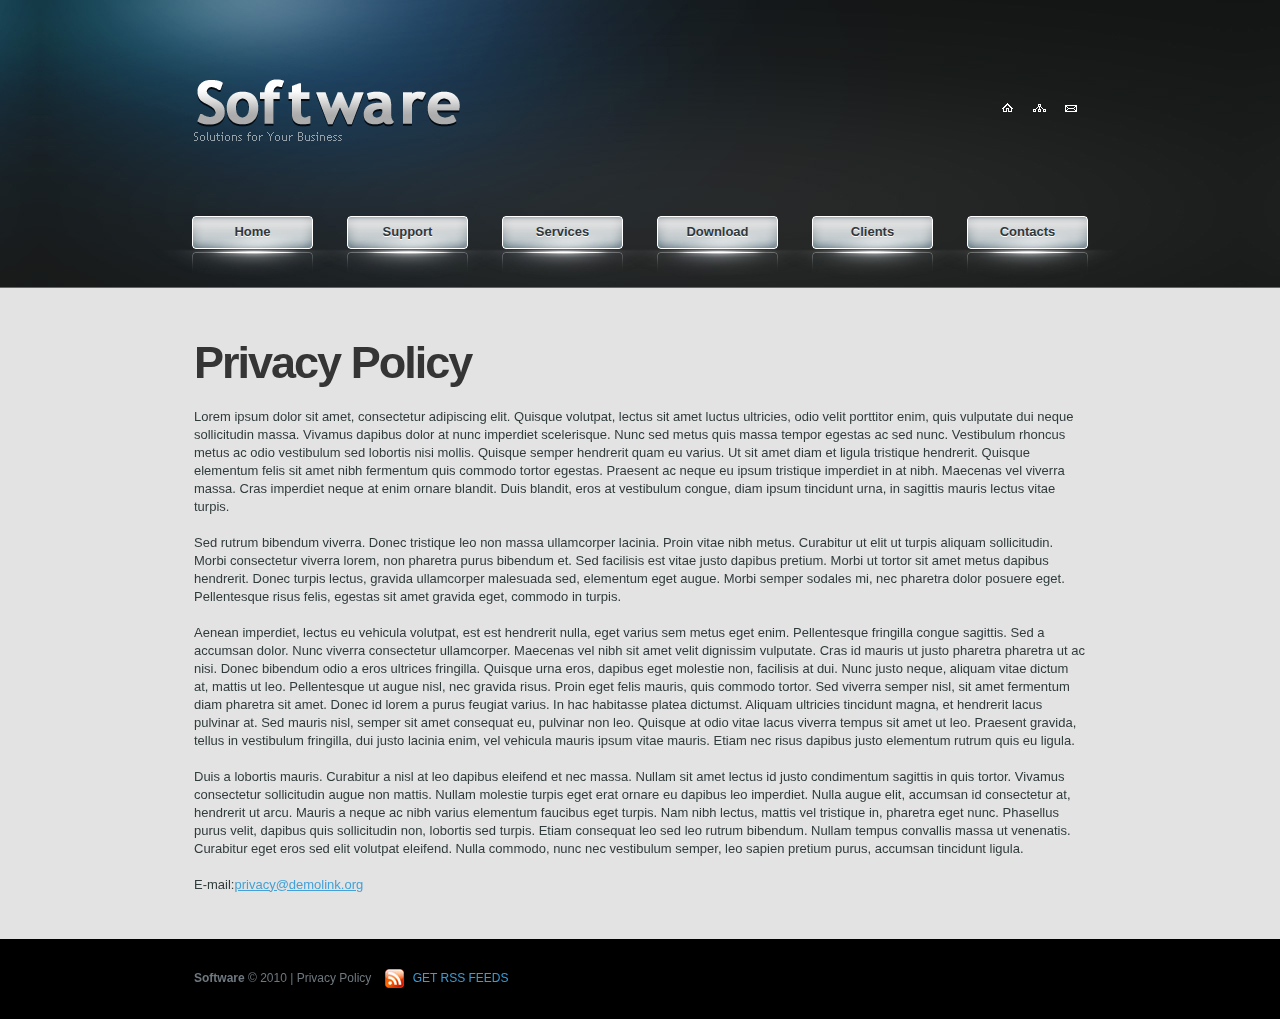
<file: index-6.html>
<!DOCTYPE html>
<html lang="en">
<head>
  <title></title>
  <meta charset="utf-8">
  <link rel="stylesheet" href="css/reset.css" type="text/css" media="all">
  <link rel="stylesheet" href="css/grid.css" type="text/css" media="all">
  <link rel="stylesheet" href="css/style.css" type="text/css" media="all">
  <!--[if lt IE 7]>
    <script type="text/javascript" src="js/ie_png.js"></script>
    <script type="text/javascript">
        ie_png.fix('.png, .logo img, header nav a, header .extra-navigation a, img.icon');
    </script>
  <![endif]-->
  <!--[if lt IE 9]>
  	<script type="text/javascript" src="js/html5.js"></script>
  <![endif]-->
</head>

<body>
  <!-- header -->
  <header>
    <div class="container_24">
    	<!-- .logo -->
    	<div class="logo">
      	<a href="index.html"><img src="images/logo.png" alt=""></a>
      </div>
    	<!-- /.logo -->
      <!-- .extra-navigation -->
      <ul class="extra-navigation">
      	<li><a href="index.html" class="home">&nbsp;</a></li>
        <li><a href="#" class="map">&nbsp;</a></li>
        <li><a href="index-5.html" class="mail">&nbsp;</a></li>
      </ul>
      <!-- /.extra-navigation -->
      <nav>
        <ul>
        	<li><a href="index.html">Home</a></li>
          <li><a href="index-1.html">Support</a></li>
          <li><a href="index-2.html">Services</a></li>
          <li><a href="index-3.html">Download</a></li>
          <li><a href="index-4.html">Clients</a></li>
          <li class="last"><a href="index-5.html">Contacts</a></li>
        </ul>
      </nav>
    </div>
  </header>
  <!-- content -->
  <section id="content">
  	<div class="row-1">
  	  <div class="container_24">
      	<div class="wrapper">
        	<div class="grid_24">
          	<h1>Privacy Policy</h1>
            <p>Lorem ipsum dolor sit amet, consectetur adipiscing elit. Quisque volutpat, lectus sit amet luctus ultricies, odio velit porttitor enim, quis vulputate dui neque sollicitudin massa. Vivamus dapibus dolor at nunc imperdiet scelerisque. Nunc sed metus quis massa tempor egestas ac sed nunc. Vestibulum rhoncus metus ac odio vestibulum sed lobortis nisi mollis. Quisque semper hendrerit quam eu varius. Ut sit amet diam et ligula tristique hendrerit. Quisque elementum felis sit amet nibh fermentum quis commodo tortor egestas. Praesent ac neque eu ipsum tristique imperdiet in at nibh. Maecenas vel viverra massa. Cras imperdiet neque at enim ornare blandit. Duis blandit, eros at vestibulum congue, diam ipsum tincidunt urna, in sagittis mauris lectus vitae turpis.</p>
            <p>Sed rutrum bibendum viverra. Donec tristique leo non massa ullamcorper lacinia. Proin vitae nibh metus. Curabitur ut elit ut turpis aliquam sollicitudin. Morbi consectetur viverra lorem, non pharetra purus bibendum et. Sed facilisis est vitae justo dapibus pretium. Morbi ut tortor sit amet metus dapibus hendrerit. Donec turpis lectus, gravida ullamcorper malesuada sed, elementum eget augue. Morbi semper sodales mi, nec pharetra dolor posuere eget. Pellentesque risus felis, egestas sit amet gravida eget, commodo in turpis.</p>
            <p>Aenean imperdiet, lectus eu vehicula volutpat, est est hendrerit nulla, eget varius sem metus eget enim. Pellentesque fringilla congue sagittis. Sed a accumsan dolor. Nunc viverra consectetur ullamcorper. Maecenas vel nibh sit amet velit dignissim vulputate. Cras id mauris ut justo pharetra pharetra ut ac nisi. Donec bibendum odio a eros ultrices fringilla. Quisque urna eros, dapibus eget molestie non, facilisis at dui. Nunc justo neque, aliquam vitae dictum at, mattis ut leo. Pellentesque ut augue nisl, nec gravida risus. Proin eget felis mauris, quis commodo tortor. Sed viverra semper nisl, sit amet fermentum diam pharetra sit amet. Donec id lorem a purus feugiat varius. In hac habitasse platea dictumst. Aliquam ultricies tincidunt magna, et hendrerit lacus pulvinar at. Sed mauris nisl, semper sit amet consequat eu, pulvinar non leo. Quisque at odio vitae lacus viverra tempus sit amet ut leo. Praesent gravida, tellus in vestibulum fringilla, dui justo lacinia enim, vel vehicula mauris ipsum vitae mauris. Etiam nec risus dapibus justo elementum rutrum quis eu ligula.</p>
            <p>Duis a lobortis mauris. Curabitur a nisl at leo dapibus eleifend et nec massa. Nullam sit amet lectus id justo condimentum sagittis in quis tortor. Vivamus consectetur sollicitudin augue non mattis. Nullam molestie turpis eget erat ornare eu dapibus leo imperdiet. Nulla augue elit, accumsan id consectetur at, hendrerit ut arcu. Mauris a neque ac nibh varius elementum faucibus eget turpis. Nam nibh lectus, mattis vel tristique in, pharetra eget nunc. Phasellus purus velit, dapibus quis sollicitudin non, lobortis sed turpis. Etiam consequat leo sed leo rutrum bibendum. Nullam tempus convallis massa ut venenatis.  Curabitur eget eros sed elit volutpat eleifend. Nulla commodo, nunc nec vestibulum semper, leo sapien pretium purus, accumsan tincidunt ligula.</p>
            E-mail:<a href="#">privacy@demolink.org</a>
          </div>
        </div>
      </div>
  	</div>
  </section>
  <!-- footer -->
  <footer>
    <div class="container_24">
    	<div class="wrapper">
    	    <div class="grid_24"> <div class="one">
        	<strong>Software</strong> &copy; 2010 | <a href="index-6.html">Privacy Policy</a> &nbsp; &nbsp;<a href="#" class="rss">GET RSS FEEDS</a>
        </div></div>
    	</div>
    </div>
  </footer>
</body>
</html>
</file>
<file: css/grid.css>
/*
	Variable Grid System.
	Learn more ~ http://www.spry-soft.com/grids/
	Based on 960 Grid System - http://960.gs/

	Licensed under GPL and MIT.
*/


/* Containers
----------------------------------------------------------------------------------------------------*/
.container_24 {
	margin-left: auto;
	margin-right: auto;
	width: 912px;
	position:relative;
}

/* Grid >> Global
----------------------------------------------------------------------------------------------------*/

.grid_1,
.grid_2,
.grid_3,
.grid_4,
.grid_5,
.grid_6,
.grid_7,
.grid_8,
.grid_9,
.grid_10,
.grid_11,
.grid_12,
.grid_13,
.grid_14,
.grid_15,
.grid_16,
.grid_17,
.grid_18,
.grid_19,
.grid_20,
.grid_21,
.grid_22,
.grid_23,
.grid_24 {
	display:inline;
	float: left;
	position: relative;
	margin-left: 10px;
	margin-right: 10px;
}

/* Grid >> Children (Alpha ~ First, Omega ~ Last)
----------------------------------------------------------------------------------------------------*/

.alpha {
	margin-left: 0;
}

.omega {
	margin-right: 0;
}

/* Grid >> 24 Columns
----------------------------------------------------------------------------------------------------*/

.container_24 .grid_1 {
	width:18px;
}

.container_24 .grid_2 {
	width:56px;
}

.container_24 .grid_3 {
	width:94px;
}

.container_24 .grid_4 {
	width:132px;
}

.container_24 .grid_5 {
	width:170px;
}

.container_24 .grid_6 {
	width:208px;
}

.container_24 .grid_7 {
	width:246px;
}

.container_24 .grid_8 {
	width:284px;
}

.container_24 .grid_9 {
	width:322px;
}

.container_24 .grid_10 {
	width:360px;
}

.container_24 .grid_11 {
	width:398px;
}

.container_24 .grid_12 {
	width:436px;
}

.container_24 .grid_13 {
	width:474px;
}

.container_24 .grid_14 {
	width:512px;
}

.container_24 .grid_15 {
	width:550px;
}

.container_24 .grid_16 {
	width:588px;
}

.container_24 .grid_17 {
	width:626px;
}

.container_24 .grid_18 {
	width:664px;
}

.container_24 .grid_19 {
	width:702px;
}

.container_24 .grid_20 {
	width:740px;
}

.container_24 .grid_21 {
	width:778px;
}

.container_24 .grid_22 {
	width:816px;
}

.container_24 .grid_23 {
	width:854px;
}

.container_24 .grid_24 {
	width:892px;
}



/* Prefix Extra Space >> 24 Columns
----------------------------------------------------------------------------------------------------*/

.container_24 .prefix_1 {
	padding-left:38px;
}

.container_24 .prefix_2 {
	padding-left:76px;
}

.container_24 .prefix_3 {
	padding-left:114px;
}

.container_24 .prefix_4 {
	padding-left:152px;
}

.container_24 .prefix_5 {
	padding-left:190px;
}

.container_24 .prefix_6 {
	padding-left:228px;
}

.container_24 .prefix_7 {
	padding-left:266px;
}

.container_24 .prefix_8 {
	padding-left:304px;
}

.container_24 .prefix_9 {
	padding-left:342px;
}

.container_24 .prefix_10 {
	padding-left:380px;
}

.container_24 .prefix_11 {
	padding-left:418px;
}

.container_24 .prefix_12 {
	padding-left:456px;
}

.container_24 .prefix_13 {
	padding-left:494px;
}

.container_24 .prefix_14 {
	padding-left:532px;
}

.container_24 .prefix_15 {
	padding-left:570px;
}

.container_24 .prefix_16 {
	padding-left:608px;
}

.container_24 .prefix_17 {
	padding-left:646px;
}

.container_24 .prefix_18 {
	padding-left:684px;
}

.container_24 .prefix_19 {
	padding-left:722px;
}

.container_24 .prefix_20 {
	padding-left:760px;
}

.container_24 .prefix_21 {
	padding-left:798px;
}

.container_24 .prefix_22 {
	padding-left:836px;
}

.container_24 .prefix_23 {
	padding-left:874px;
}



/* Suffix Extra Space >> 24 Columns
----------------------------------------------------------------------------------------------------*/

.container_24 .suffix_1 {
	padding-right:38px;
}

.container_24 .suffix_2 {
	padding-right:76px;
}

.container_24 .suffix_3 {
	padding-right:114px;
}

.container_24 .suffix_4 {
	padding-right:152px;
}

.container_24 .suffix_5 {
	padding-right:190px;
}

.container_24 .suffix_6 {
	padding-right:228px;
}

.container_24 .suffix_7 {
	padding-right:266px;
}

.container_24 .suffix_8 {
	padding-right:304px;
}

.container_24 .suffix_9 {
	padding-right:342px;
}

.container_24 .suffix_10 {
	padding-right:380px;
}

.container_24 .suffix_11 {
	padding-right:418px;
}

.container_24 .suffix_12 {
	padding-right:456px;
}

.container_24 .suffix_13 {
	padding-right:494px;
}

.container_24 .suffix_14 {
	padding-right:532px;
}

.container_24 .suffix_15 {
	padding-right:570px;
}

.container_24 .suffix_16 {
	padding-right:608px;
}

.container_24 .suffix_17 {
	padding-right:646px;
}

.container_24 .suffix_18 {
	padding-right:684px;
}

.container_24 .suffix_19 {
	padding-right:722px;
}

.container_24 .suffix_20 {
	padding-right:760px;
}

.container_24 .suffix_21 {
	padding-right:798px;
}

.container_24 .suffix_22 {
	padding-right:836px;
}

.container_24 .suffix_23 {
	padding-right:874px;
}



/* Push Space >> 24 Columns
----------------------------------------------------------------------------------------------------*/

.container_24 .push_1 {
	left:38px;
}

.container_24 .push_2 {
	left:76px;
}

.container_24 .push_3 {
	left:114px;
}

.container_24 .push_4 {
	left:152px;
}

.container_24 .push_5 {
	left:190px;
}

.container_24 .push_6 {
	left:228px;
}

.container_24 .push_7 {
	left:266px;
}

.container_24 .push_8 {
	left:304px;
}

.container_24 .push_9 {
	left:342px;
}

.container_24 .push_10 {
	left:380px;
}

.container_24 .push_11 {
	left:418px;
}

.container_24 .push_12 {
	left:456px;
}

.container_24 .push_13 {
	left:494px;
}

.container_24 .push_14 {
	left:532px;
}

.container_24 .push_15 {
	left:570px;
}

.container_24 .push_16 {
	left:608px;
}

.container_24 .push_17 {
	left:646px;
}

.container_24 .push_18 {
	left:684px;
}

.container_24 .push_19 {
	left:722px;
}

.container_24 .push_20 {
	left:760px;
}

.container_24 .push_21 {
	left:798px;
}

.container_24 .push_22 {
	left:836px;
}

.container_24 .push_23 {
	left:874px;
}



/* Pull Space >> 24 Columns
----------------------------------------------------------------------------------------------------*/

.container_24 .pull_1 {
	left:-38px;
}

.container_24 .pull_2 {
	left:-76px;
}

.container_24 .pull_3 {
	left:-114px;
}

.container_24 .pull_4 {
	left:-152px;
}

.container_24 .pull_5 {
	left:-190px;
}

.container_24 .pull_6 {
	left:-228px;
}

.container_24 .pull_7 {
	left:-266px;
}

.container_24 .pull_8 {
	left:-304px;
}

.container_24 .pull_9 {
	left:-342px;
}

.container_24 .pull_10 {
	left:-380px;
}

.container_24 .pull_11 {
	left:-418px;
}

.container_24 .pull_12 {
	left:-456px;
}

.container_24 .pull_13 {
	left:-494px;
}

.container_24 .pull_14 {
	left:-532px;
}

.container_24 .pull_15 {
	left:-570px;
}

.container_24 .pull_16 {
	left:-608px;
}

.container_24 .pull_17 {
	left:-646px;
}

.container_24 .pull_18 {
	left:-684px;
}

.container_24 .pull_19 {
	left:-722px;
}

.container_24 .pull_20 {
	left:-760px;
}

.container_24 .pull_21 {
	left:-798px;
}

.container_24 .pull_22 {
	left:-836px;
}

.container_24 .pull_23 {
	left:-874px;
}




/* Clear Floated Elements
----------------------------------------------------------------------------------------------------*/

/* http://sonspring.com/journal/clearing-floats */

.clear {
	clear: both;
	display: block;
	overflow: hidden;
	visibility: hidden;
	width: 0;
	height: 0;
}

/* http://perishablepress.com/press/2008/02/05/lessons-learned-concerning-the-clearfix-css-hack */

.clearfix:after {
	clear: both;
	content: ' ';
	display: block;
	font-size: 0;
	line-height: 0;
	visibility: hidden;
	width: 0;
	height: 0;
}

.clearfix {
	display: inline-block;
}

* html .clearfix {
	height: 1%;
}

.clearfix {
	display: block;
}
</file>
<file: css/style.css>
/* Getting the new tags to behave */
article, aside, audio, canvas, command, datalist, details, embed, figcaption, figure, footer, header, hgroup, keygen, meter, nav, output, progress, section, source, video{ display: block; }
mark, rp, rt, ruby, summary, time{ display: inline }

/* Global properties ======================================================== */
body { 
	background:#000; 
	font-family:"Trebuchet MS", Arial, Helvetica, sans-serif;
	font-size:100%; 
	line-height:1.125em;
	color:#303b3c;
}
html { min-width:980px;}
html, body { height:100%;}



/* Global Structure ============================================================= */

	.container_24 {
		font-size:.8125em;
	}
	/* Header */
	header{
		height:287px;
		margin-left:-3600px;
		padding-left:3600px;
		overflow:hidden;
		border-bottom:1px solid #656767;
		background:url(../images/header-bg.jpg) 50% 0 repeat-x;
	}
	
	/* Content */
	#content {
		
	}
		#content .row-1 {
			background:#e3e3e3;
			width:100%;
			padding:52px 0 45px 0;
		}
		#content .row-2 {
			background:#272e2f;
			width:100%;
			padding:34px 0;
			color:#fff;
		}
	
			
	/* Footer */
	footer{
		color:#6e787f;
		padding:30px 0 30px 0;
	}
		footer .container_24 {
			font-size:12px;
		}




/* Left & Right alignment */

.fleft { float:left;}
.fright { float:right;}
.clear { clear:both;}

.alignright { text-align:right;}
.aligncenter { text-align:center;}

.wrapper { 
	width:100%;
	overflow:hidden;
}

/*----- form defaults -----*/
input, select, textarea { 
	font-family:"Trebuchet MS", Arial, Helvetica, sans-serif;
	font-size:1em;
	vertical-align:middle;
	font-weight:normal;
}

/*----- other -----*/
.img-indent { 
	margin:0 20px 0 0; 
	float:left;
}
.img-box { 
	width:100%; 
	overflow:hidden; 
	padding-bottom:20px;
}
	.img-box img { 
		float:left; 
		margin:0 20px 0 0;
	}

.extra-wrap { 
	overflow:hidden;
}

p {margin-bottom:18px;}
.p1 { margin-bottom:9px;}
.p2 { margin-bottom:18px;}
.p3 { margin-bottom:27px;
}


/*----- txt, links, lines, titles -----*/
a {
	color:#43a1d7; 
	outline:none;
}
a:hover{
	text-decoration:none;
}

h1, h2, h3, h4, h5, h6 {margin-bottom:.5em;}

h1 {
	font-size:45px;
	line-height:1em;
	color:#353535;
	letter-spacing:-2px;
}
h2 {
	font-size:37px;
	line-height:1em;
	color:#3c9ed6;
}
	h2 span {
		display:block;
		font-size:25px;
		color:#779395;
		line-height:1.2em;
		margin-top:-8px;
	}
h3 {
	font-size:24px;
	line-height:1em;
	color:#779395;
	margin-bottom:1em;
}
h4 {
	font-size:20px;
	line-height:1em;
	margin-bottom:1em;
}
h5 {
	font-size:1em;
	color:#43a1d7;
	margin-bottom:.3em;
}
h6 {
	font-size:1em;
	color:#202323;
}

.button {
	font-family:Arial, Helvetica, sans-serif;
	display:inline-block;
	position:relative;
	background:url(../images/button-bg.gif) 0 0 repeat-x #3b3d3e;
	border:1px solid #3b3d3e;
	font-size:11px;
	color:#fff;
	font-weight:bold;
	text-decoration:none;
	padding:1px 9px;
	margin-right:7px;
	border-radius:2px;
	-moz-border-radius:2px;
	-webkit-border-radius:2px;
	behavior:url(js/PIE.htc);
}
.button:hover {
	background:#43a1d7;
	border-color:#3da2e0;
}
	.button span {
		background:url(../images/arrow1.gif) no-repeat 100% 4px;
		padding-right:8px;
	}

/*--- more buttons ---*/
.button.style1 {
	background:url(../images/button-bg1.gif) 0 0 repeat-x #42181e;
	border-color:#b14050;
}
.button.style1:hover {background:#b14050;}
.button.style2 {
	background:url(../images/button-bg2.gif) 0 0 repeat-x #18425b;
	border-color:#3da2e0;
}
.button.style2:hover {background:#43a1d7;}


/*==================boxes====================*/
.box {
	width:100%;
}
	.box .content {
		position:relative;
		z-index:3;
		padding:30px 114px 34px 20px;
		background:url(../images/box-bg.gif) 0 0 repeat-x #272e2f;
		font-size:12px;
		line-height:15px;
		color:#bdc6ca;
		border-top:1px solid #3c4348;
	}
		.box .content .icon {
			position:absolute;
			right:8px;
			top:17px;
		}
	.box .footer {
		background:#313c3d;
		padding:13px 20px 7px 20px;
		position:relative;
		border-radius:4px;
		-moz-border-radius:4px;
		-webkit-border-radius:4px;
		behavior:url(js/PIE.htc);
		top:-4px;
	}
		.box h3 {
			background:url(../images/title-bg1.gif) 0 0 repeat-x #1787af;
			padding:14px 0 14px 20px;
			font-size:22px;
			color:#fff;
			text-transform:uppercase;
			margin-bottom:0;
			position:relative;
			z-index:1;
			border-radius:4px;
			-moz-border-radius:4px;
			-webkit-border-radius:4px;
			bottom:-4px;
			behavior:url(js/PIE.htc);
			margin-bottom:0;
		}
		.box h3 span {
			display:block;
			font-size:12px;
			font-weight:normal;
			text-transform:none;
			margin-top:-4px;
		}
		
		/*--- styling for different colors ---*/
		.box.color1 h3 {
			background:url(../images/title-bg1.gif) 0 0 repeat-x #1787af;
		}
		.box.color2 h3 {
			background:url(../images/title-bg2.gif) 0 0 repeat-x #6bac12;
		}
		.box.color3 h3 {
			background:url(../images/title-bg3.gif) 0 0 repeat-x #d9580f;
		}


.address dt {
	margin-bottom:16px;
	padding:0;
	background:none;
	font-weight:normal;
	color:#303b3c;
	margin:0;
	line-height:18px;
	margin-bottom:1em;
}
.address dd { 
	padding:0;
	line-height:20px;
	margin:0;
}



/*===== header =====*/
header .logo {
	position:absolute;
	left:10px;
	top:76px;
}

/*--- extra navigation ---*/
.extra-navigation {
	position:absolute;
	right:10px;
	top:93px;
}
	.extra-navigation li {
		float:left;
		padding-left:2px;
	}
		.extra-navigation li a {
			float:left;
			width:30px;
			height:30px;
			overflow:hidden;
			text-decoration:none;
		}
		.extra-navigation li a:hover, .extra-navigation li a.current {
			background-position:0 -30px !important;
		}
		.extra-navigation li a.home {background-image:url(../images/icon-home.png);}
		.extra-navigation li a.map {background-image:url(../images/icon-map.png);}
		.extra-navigation li a.mail {background-image:url(../images/icon-mail.png);}

/*--- main navigation ---*/
nav {
	position:absolute;
	left:10px;
	top:213px;
	height:1%;
}
	nav ul {
		margin:0 -32px 0 -24px;
		height:1%;
	}
		nav ul li {
			float:left;
		}
			nav ul li a {
				float:left;
				background:;
				color:#31373b;
				text-decoration:none;
				width:229px;
				height:67px;
				line-height:37px;
				font-weight:bold;
				text-shadow:0 1px 0 #fff;
				text-align:center;
				background:url(../images/nav-button-bg1.png) no-repeat 0 0;
				margin:0 -42px 0 -32px;
			}
			nav ul li a:hover, nav ul li a.current {
				background:url(../images/nav-button-bg2.png) no-repeat 0 0;
				color:#fff;
				text-shadow:0 1px 0 #28699d;
			}
		nav ul li.last a {
			margin-right:-82px;
		}


/*===== content =====*/
	
	dl {padding:.5em 0 0 0;}
	dl dt {
		background:url(../images/marker1.gif) no-repeat 0 0;
		padding:0 0 0 40px;
		line-height:16px;
		color:#43a1d7;
		margin-bottom:.5em;
		font-weight:bold;
		height:1%;
	}
	dl dd {
		padding:0 0 0 40px;
		margin-bottom:1em;
	}
	
	.news-list li {
		width:100%;
		overflow:hidden;
		padding-bottom:2em;
	}
	
	
	.list1 {
		margin-bottom:1em;
		position:relative;
	}
		.list1 li {
			background:url(../images/arrow2.gif) no-repeat 0 6px;
			padding:0 0 6px 14px;
		}
	
	.row-2 .list1 li {background-image:url(../images/arrow1.gif);}
	
	
	
	table.downloads {
		width:100%;
	}
		table.downloads td { padding:0 30px 18px 40px;}
		table.downloads td.cell-1 {background:url(../images/marker1.gif) no-repeat 0 0;}
		table.downloads td.cell-3, table.downloads td.cell-2 {width:110px; text-align:center;}
		
			table.downloads td a {font-weight:bold;}
	


/*===== footer =====*/
footer a {
	text-decoration:none;
	color:#6e787f;
}
footer a:hover {
	text-decoration:underline;
}
footer a.rss {
	background:url(../images/rss.jpg) no-repeat 0 0;
	padding:0 0 2px 28px;
	display:inline-block;
	color:#389ed9;
	text-decoration:none;
	text-transform:uppercase;
}
footer a.rss:hover {
	color:#fff;
	text-decoration:underline;
}


/*----- forms -----*/
#contacts-form fieldset {
	border:none;
	width:100%;
	overflow:hidden;
	display:block;
}
	#contacts-form label {
		display:block;
		height:32px;
		overflow:hidden;
	}
		#contacts-form input {
			color:#fff;
			border:1px solid #b1b1b1;
			background:none;
			padding:1px 0 1px 5px;
			width:160px;
		}
		#contacts-form textarea {
			color:#fff;
			border:1px solid #b1b1b1;
			background:none;
			padding:1px 0 1px 5px;
			width:230px;
			overflow:auto;
			height:81px;
			margin-bottom:18px;
		}
		#contacts-form .link1 {
			float:right;
			margin-left:11px;
		}
.vlinks{
	position:relative;
	float:right;}
.one{
	position:relative;
	float:left;}
/*==========================================*/
</file>
